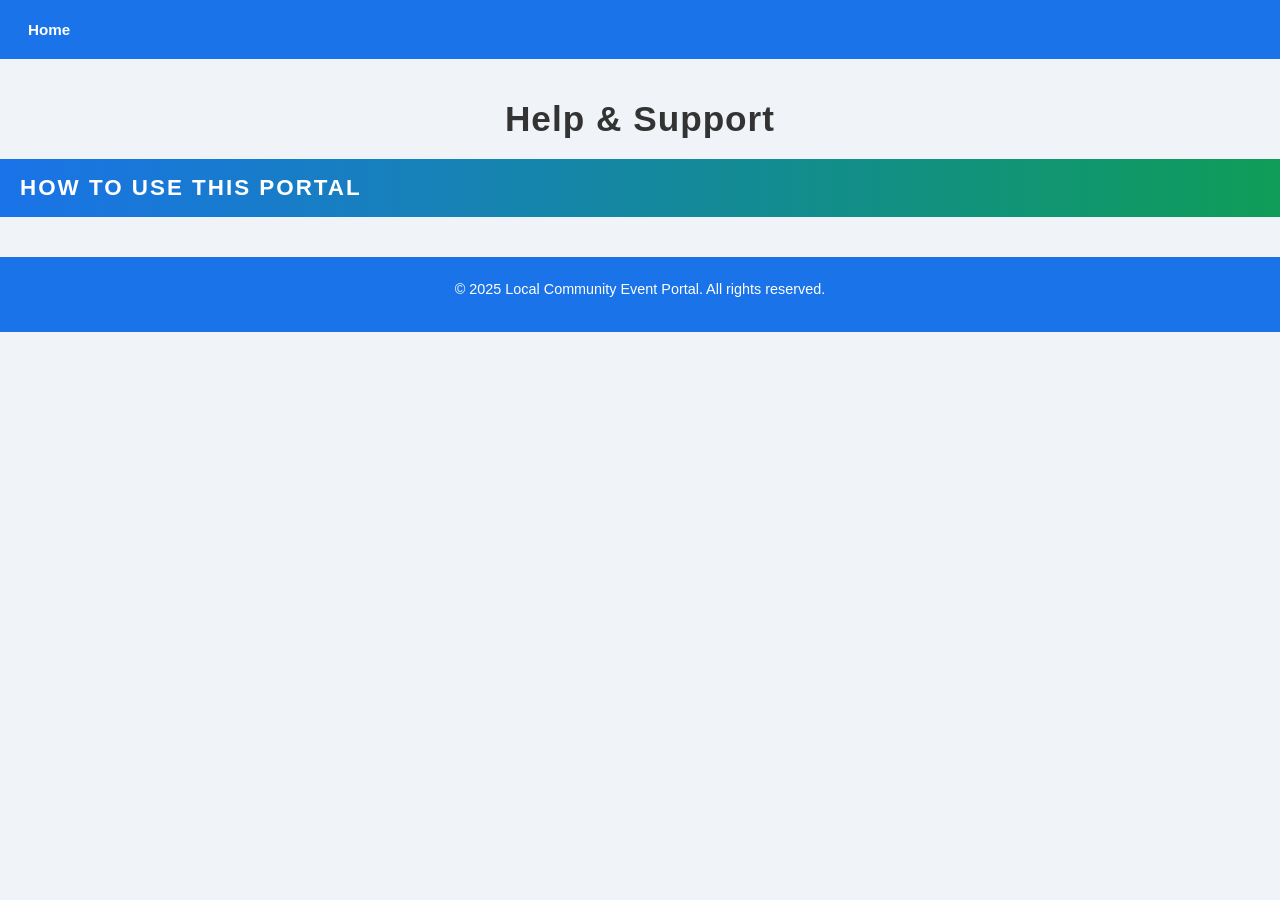
<file: help.html>
<!DOCTYPE html>
<html lang="en">
<head>
  <meta charset="UTF-8">
  <meta name="viewport" content="width=device-width, initial-scale=1.0">
  <title>Help - Community Event Portal</title>
  <link rel="stylesheet" href="styles.css">
</head>
<body>

  <!-- Navigation -->
  <nav id="mainNav">
    <ul>
      <li><a href="index.html">Home</a></li>
    </ul>
  </nav>

  <h1 id="mainHeader">Help & Support</h1>

  <section>
    <h2>How to Use This Portal</h2>
    <div class="eventCard">
      <h3>Registration</h3>
      <p>Fill in all required fields in the registration form and click Register. You will see a confirmation message.</p>
    </div>
    <div class="eventCard">
      <h3>Finding Events Near You</h3>
      <p>Click the "Find Nearby Events" button and allow location access when prompted by your browser.</p>
    </div>
    <div class="eventCard">
      <h3>Preferences</h3>
      <p>Your selected event type is saved automatically. You can clear it anytime using the "Clear Preferences" button.</p>
    </div>
  </section>

  <footer>
    <p>&copy; 2025 Local Community Event Portal. All rights reserved.</p>
  </footer>

</body>
</html>
</file>
<file: styles.css>
* {
  margin: 0;
  padding: 0;
  box-sizing: border-box;
}

body {
  font-family: 'Poppins', sans-serif;
  font-size: 16px;
  background-color: #f0f4f8;
  background-image: url('https://www.transparenttextures.com/patterns/cubes.png');
  color: #333;
  line-height: 1.7;
}

#mainHeader {
  text-align: center;
  padding: 30px 20px 10px;
  font-size: 2.2rem;
  font-weight: 700;
  letter-spacing: 1px;
}

h2 {
  background: linear-gradient(to right, #1a73e8, #0f9d58);
  color: white;
  padding: 10px 20px;
  font-size: 1.4rem;
  text-transform: uppercase;
  letter-spacing: 2px;
}

h3, p {
  margin-bottom: 10px;
}

a:link {
  color: #1a73e8;
  text-decoration: none;
}

a:visited {
  color: #6a0dad;
}

a:hover {
  color: #0f9d58;
  text-decoration: underline;
}

a:active {
  color: #e53935;
}

#mainNav {
  background-color: #1a73e8;
  padding: 12px 20px;
}

#mainNav ul {
  list-style-type: none;
  display: flex;
  gap: 20px;
  flex-wrap: wrap;
}

#mainNav ul li {
  padding: 4px 8px;
  margin: 0;
}

#mainNav ul li a {
  color: white;
  font-weight: 600;
  font-size: 0.95rem;
}

#mainNav ul li a:hover {
  color: #ffd600;
  text-decoration: none;
}

.eventCard {
  background-color: white;
  border: 1px solid #ccc;
  border-radius: 8px;
  padding: 20px;
  margin: 20px auto;
  max-width: 700px;
  box-shadow: 0 2px 6px rgba(0, 0, 0, 0.1);
  display: none;
}

.eventCard.visible {
  display: block;
}

.eventCard h3 {
  color: #1a73e8;
  font-size: 1.1rem;
}

.cta-button {
  background-color: #007BFF;
  color: white;
  border: none;
  padding: 10px 24px;
  font-size: 1rem;
  border-radius: 5px;
  cursor: pointer;
  margin-top: 10px;
  font-family: 'Poppins', sans-serif;
}

.cta-button:hover {
  background-color: #0056d2;
}

table {
  width: 90%;
  margin: 20px auto;
  border-collapse: collapse;
  text-align: center;
  background-color: white;
}

th {
  background-color: #1a73e8;
  color: white;
  padding: 12px;
  border: 1px solid #ccc;
}

td {
  padding: 10px;
  border: 1px solid #ccc;
}

tbody tr:nth-child(even) {
  background-color: #e8f0fe;
}

tbody tr:nth-child(odd) {
  background-color: #ffffff;
}

.gallery-table {
  width: 90%;
  margin: 20px auto;
  text-align: center;
}

.gallery-img {
  border: 3px solid #1a73e8;
  border-radius: 6px;
  width: 200px;
  height: 150px;
  object-fit: cover;
  display: block;
  margin: 0 auto;
  cursor: pointer;
  transition: transform 0.3s ease;
}

.gallery-img:hover {
  transform: scale(1.05);
}

.news-bulletin {
  column-count: 2;
  column-gap: 30px;
  column-rule: 1px solid gray;
  padding: 20px;
  background-color: white;
  margin: 20px;
  border-radius: 6px;
}

.news-bulletin h3 {
  column-span: all;
  text-align: center;
  font-size: 1.2rem;
  margin-bottom: 12px;
}

.news-bulletin p {
  font-size: 0.95rem;
  text-align: justify;
  line-height: 1.8;
  letter-spacing: 0.3px;
}

.form-container {
  display: flex;
  flex-direction: column;
  max-width: 600px;
  margin: 20px auto;
  padding: 20px;
  background-color: white;
  border-radius: 8px;
  box-shadow: 0 2px 8px rgba(0, 0, 0, 0.1);
  gap: 8px;
}

.form-container label {
  font-weight: 600;
  margin-top: 10px;
}

.form-container input,
.form-container select,
.form-container textarea {
  padding: 10px;
  border: 1px solid #ccc;
  border-radius: 5px;
  font-size: 0.95rem;
  font-family: 'Poppins', sans-serif;
}

.form-container input:focus,
.form-container textarea:focus,
.form-container select:focus {
  outline: 2px solid #1a73e8;
  border-color: #1a73e8;
}

.error-msg {
  color: red;
  font-size: 0.85rem;
  min-height: 16px;
}

output {
  display: block;
  margin-top: 12px;
  padding: 10px;
  background-color: #e6f4ea;
  border-left: 4px solid #0f9d58;
  color: #0f9d58;
  font-weight: 600;
  border-radius: 4px;
}

.highlight {
  background-color: rgba(255, 214, 0, 0.3);
  padding: 4px 8px;
  border-radius: 3px;
}

section {
  margin-bottom: 40px;
}

video {
  display: block;
  margin: 20px auto;
  border: 2px solid #1a73e8;
  border-radius: 8px;
}

#videoMsg, #locationOutput, #savedPref, #charCount, #feeDisplay {
  text-align: center;
  color: #1a73e8;
  font-weight: 500;
  margin: 10px 20px;
}

footer {
  background-color: #1a73e8;
  color: white;
  text-align: center;
  padding: 20px;
  margin-top: 40px;
  font-size: 0.9rem;
}

@media (max-width: 768px) {
  #mainNav ul {
    flex-direction: column;
    gap: 8px;
  }

  body {
    font-size: 14px;
  }

  #mainHeader {
    font-size: 1.4rem;
  }

  h2 {
    font-size: 1.1rem;
  }

  .news-bulletin {
    column-count: 1;
  }

  table {
    width: 100%;
    font-size: 13px;
  }

  .gallery-img {
    width: 100%;
    height: auto;
  }

  .form-container {
    width: 95%;
    margin: 10px auto;
  }

  video {
    width: 100%;
    height: auto;
  }
}
</file>
